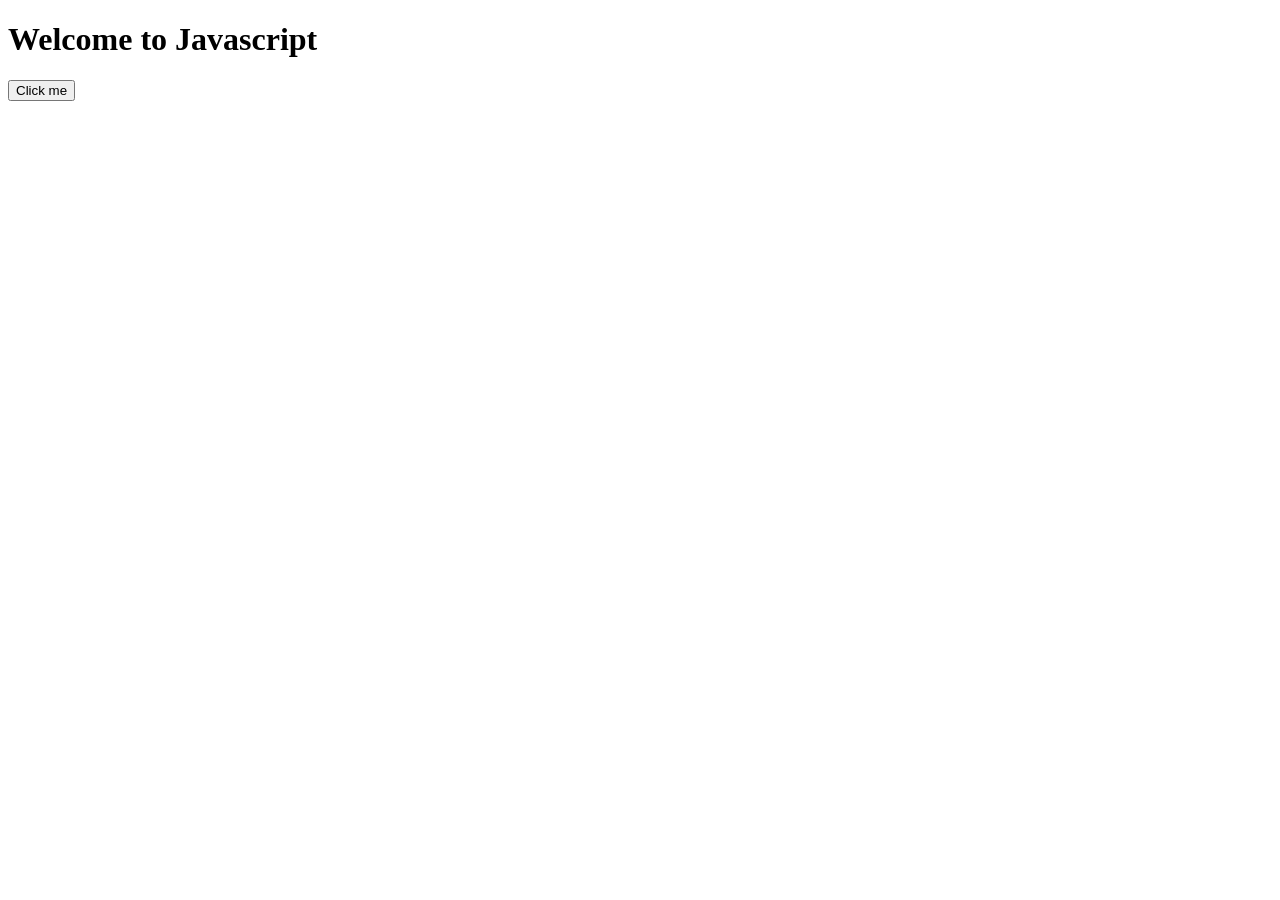
<file: index.html>
<!DOCTYPE html>
<html lang="en">
<head>
    <meta charset="UTF-8">
    <meta name="viewport" content="width=device-width, initial-scale=1.0">
    <title>Javascript Tutorial</title>
</head>
<body>
    <h1>Welcome to Javascript</h1>
    <!--inline javascript-->
    <button onclick="alert('Hello world')">Click me</button>

    <script>
        //alert("Hello world javasript")
    </script>

    <script src="/script.js"></script>
</body>
</html>
</file>
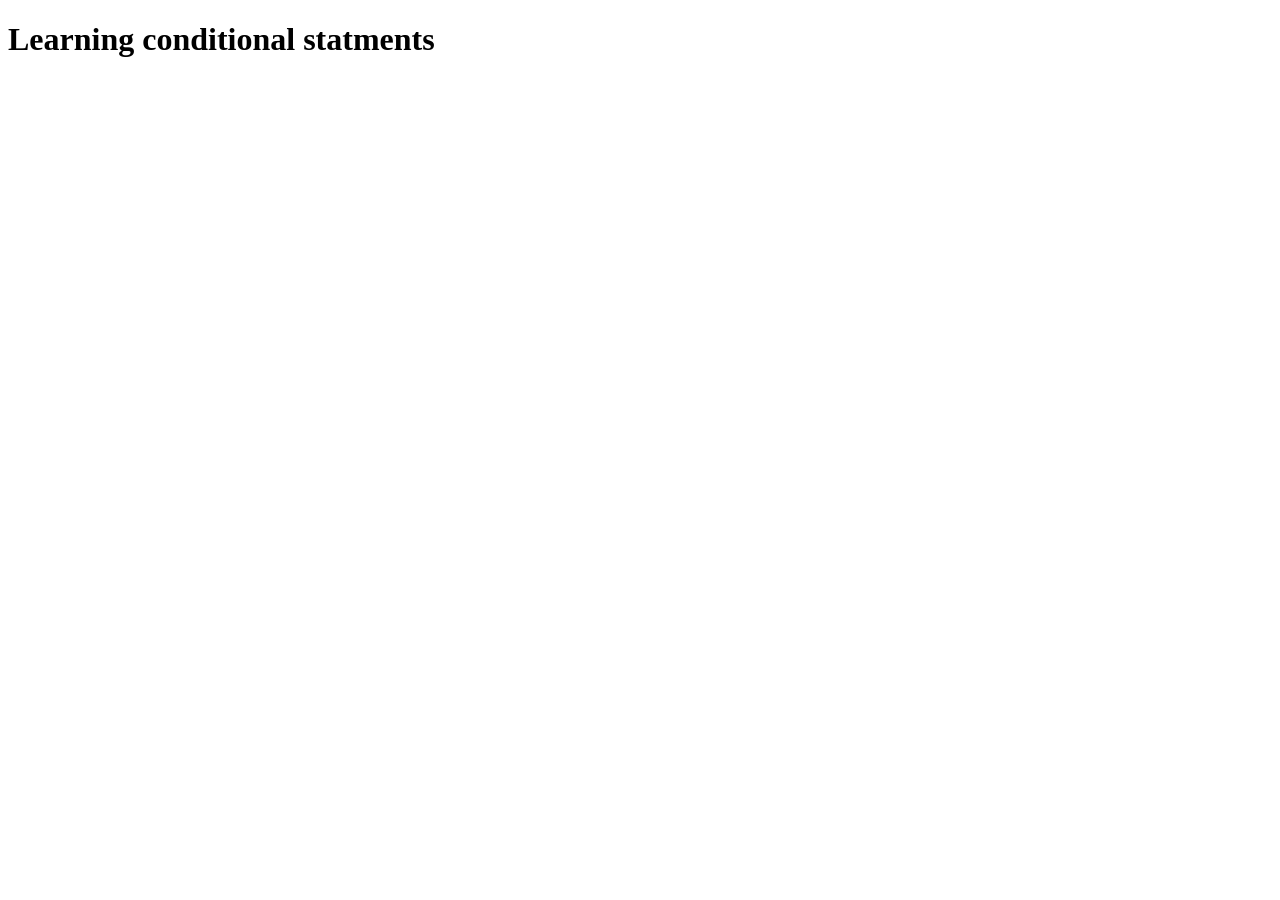
<file: Conditional Statments/index.html>
<!DOCTYPE html>
<html lang="en">
<head>
    <meta charset="UTF-8">
    <meta name="viewport" content="width=device-width, initial-scale=1.0">
    <title>Conditional statments</title>
    <script src="script.js"></script>
</head>
<body>
    <h1>Learning conditional statments</h1>
    <p></p>
    
</body>
</html>
</file>
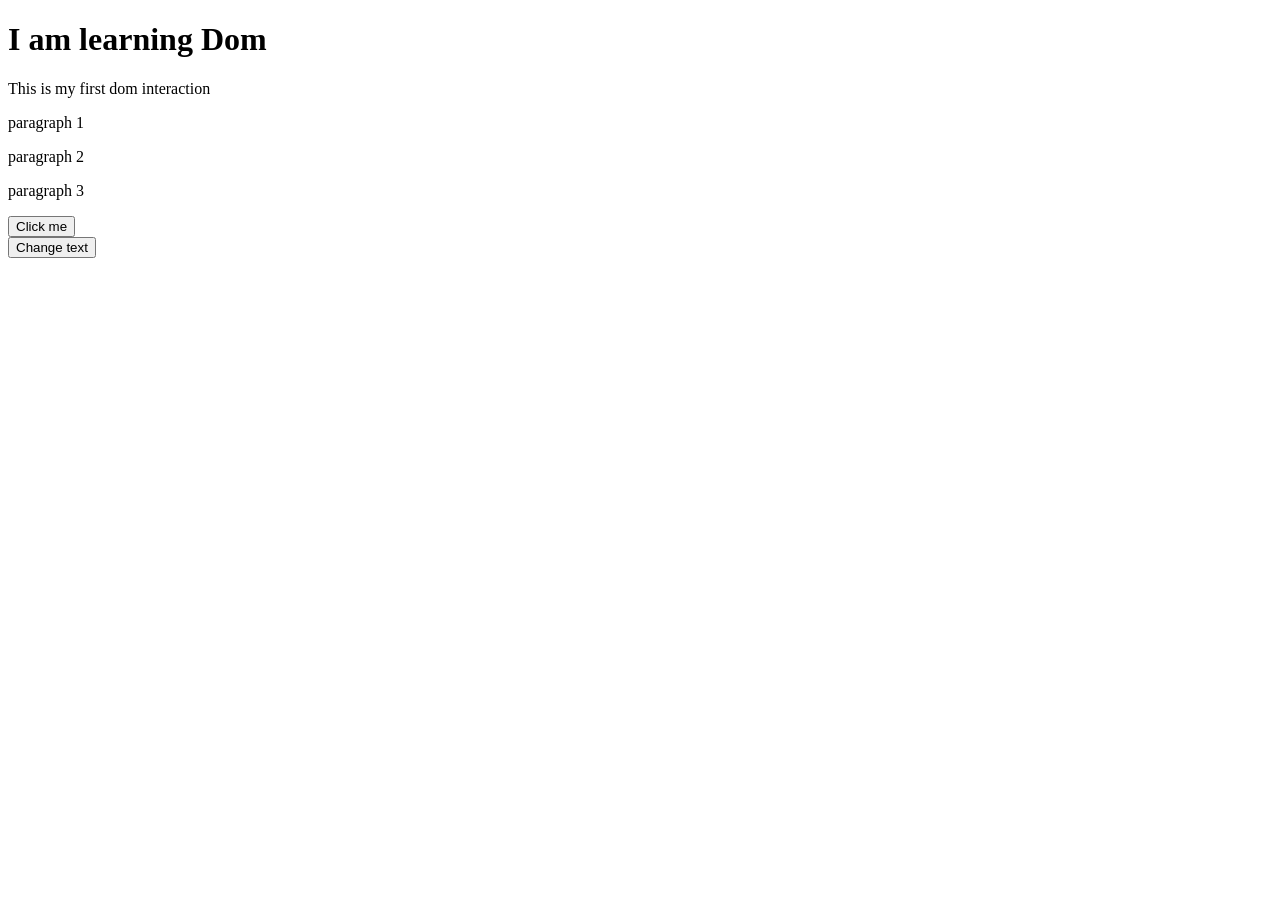
<file: DOM/index.html>
<!DOCTYPE html>
<html lang="en">
<head>
    <meta charset="UTF-8">
    <meta name="viewport" content="width=device-width, initial-scale=1.0">
    <title>Document Object Model</Object></title>
    <link rel="stylesheet" href="style.css">
</head>
<body>
    <h1 id="heading">I am learning Dom</h1>
    <p class="description">This is my first dom interaction</p>
    <p class="message">paragraph 1</p>
    <p class="message">paragraph 2</p>
    <p class="message">paragraph 3</p>
    <button onclick="addElement()">Click me</button>
    <div id="container"></div>

   <button onclick="changeColor()">Change text</button> 
   <div id="result"></div>

   </div>
    <script src="/script.js"></script>
</body>
</html>
</file>
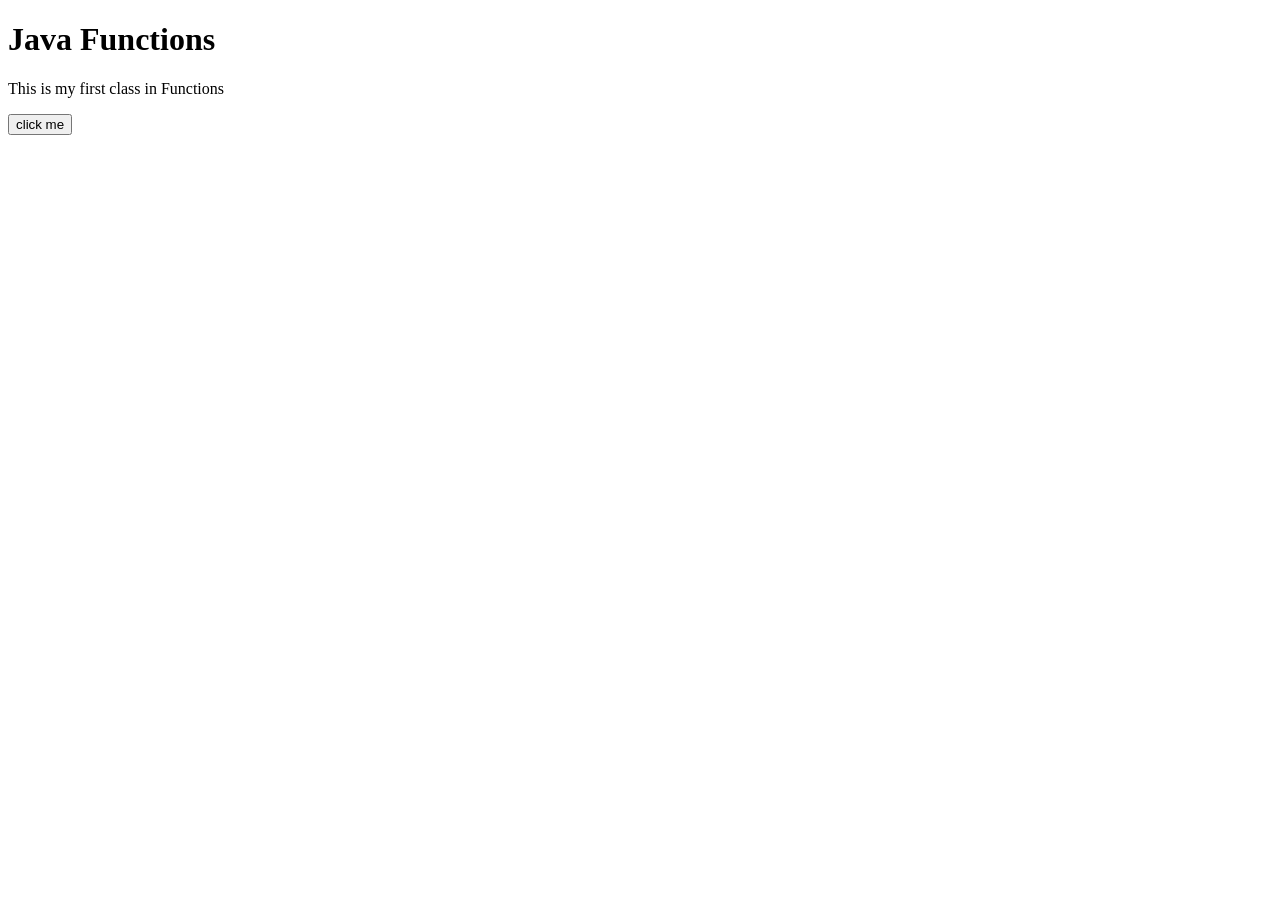
<file: Function/index.html>
<!DOCTYPE html>
<html lang="en">
<head>
    <meta charset="UTF-8">
    <meta name="viewport" content="width=device-width, initial-scale=1.0">
    <title>Functiont</title>
</head>
<body>
    <h1>Java Functions</h1>
    <p>This is my first class in Functions</p>
    <button onclick="">click me</button>
    <script src="script.js"></script>
    
</body>
</html>
</file>
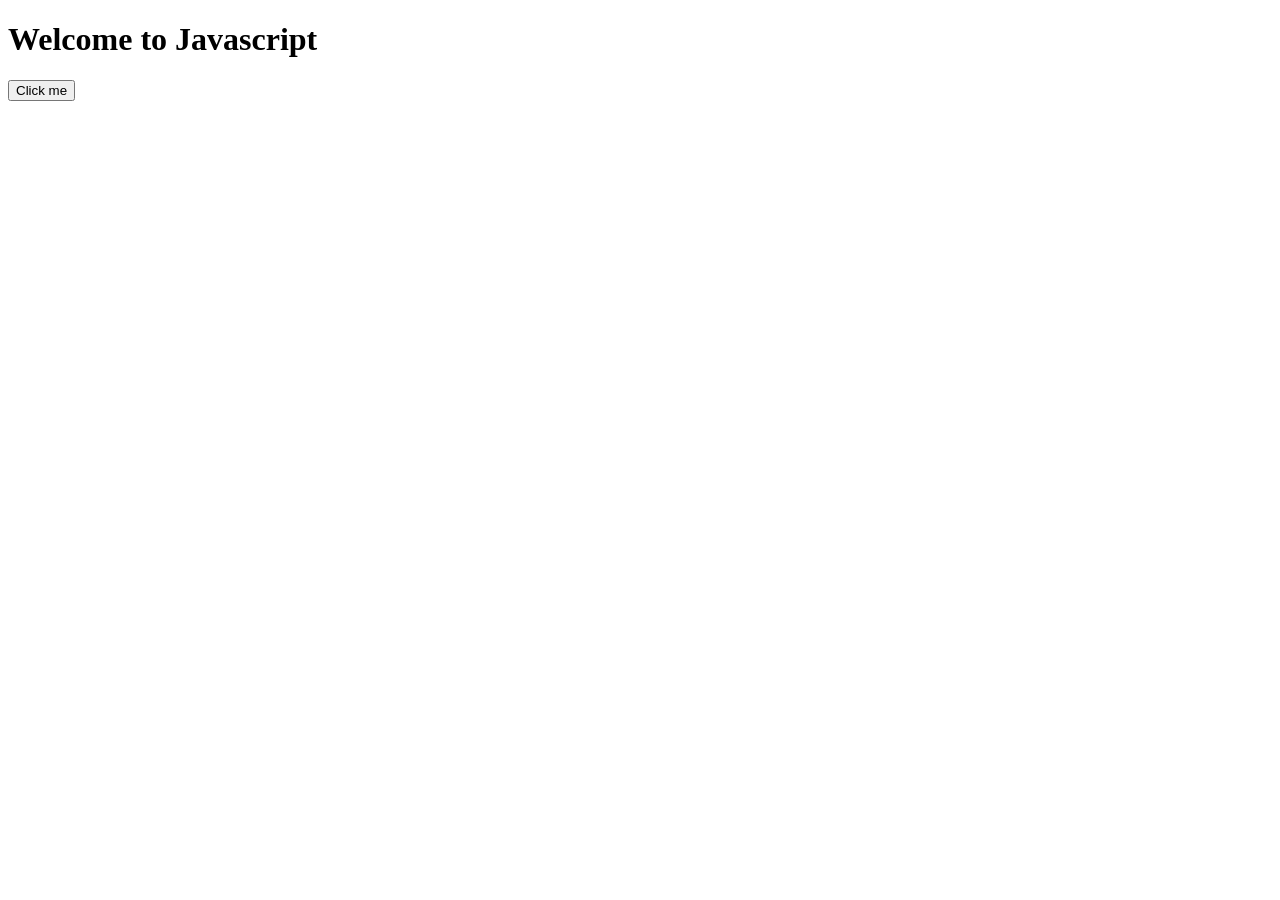
<file: Intro/index.html>
<!DOCTYPE html>
<html lang="en">
<head>
    <meta charset="UTF-8">
    <meta name="viewport" content="width=device-width, initial-scale=1.0">
    <title>Javascript Tutorial</title>
</head>
<body>
    <h1>Welcome to Javascript</h1>
    <!--inline javascript-->
    <button onclick="alert('Hello world')">Click me</button>

    <script>
        alert("Hello world javasript")
    </script>

    <script src="/script.js"></script>
</body>
</html>
</file>
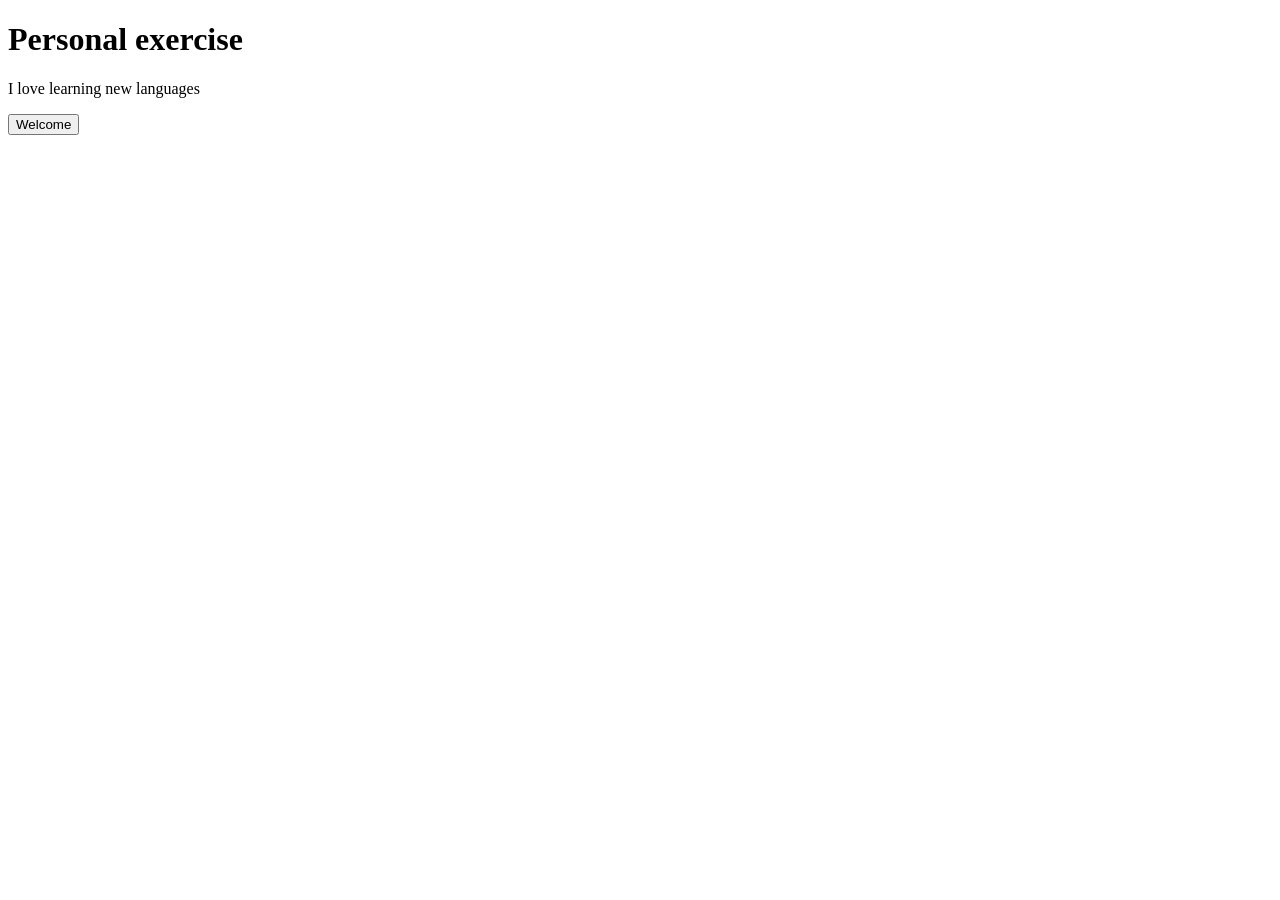
<file: practical exercise 2/index.html>
<!DOCTYPE html>
<html lang="en">
<head>
    <meta charset="UTF-8">
    <meta name="viewport" content="width=device-width, initial-scale=1.0">
    <title>Practise exercise 2</title>
</head>
<body>
    <h1>Personal exercise</h1>
    <p>I love learning new languages</p>
     <button onclick="alert('Welcome to our java sript class!')">Welcome</button>
     <script src="script.js"></script>
    
</body>
</html>
</file>
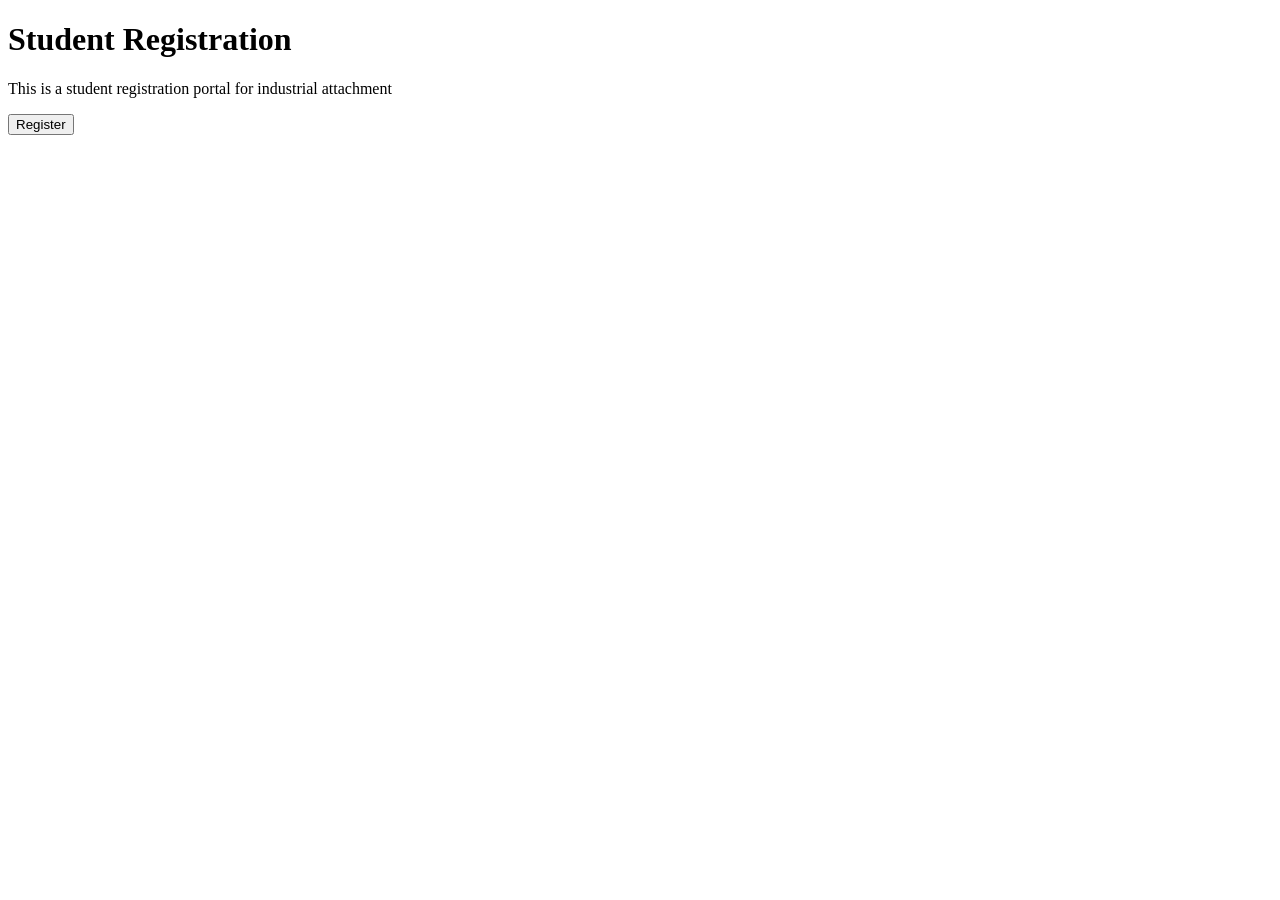
<file: practicalexercise 3/index.html>
<!DOCTYPE html>
<html lang="en">
<head>
    <meta charset="UTF-8">
    <meta name="viewport" content="width=device-width, initial-scale=1.0">
    <title>practical exercise 3</title>
</head>
<body>
    <h1>Student Registration</h1>
    <p>This is a student registration portal for industrial attachment</p>
    <button onclick="welcomeStudent()">Register</button>
    <script src="script.js"></script>
    
</body>
</html>
</file>
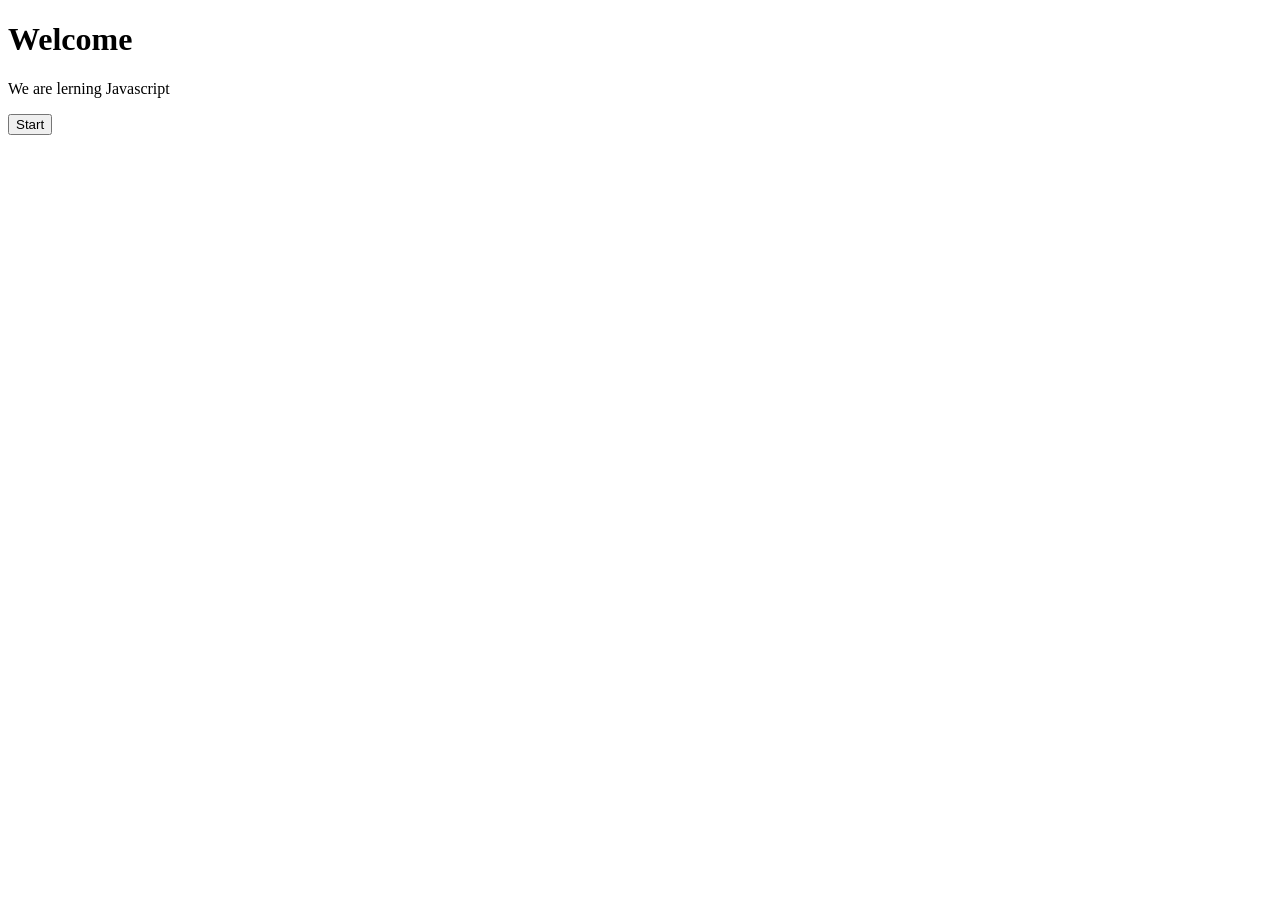
<file: practise exercise 1/index.html>
<!DOCTYPE html>
<html lang="en">
<head>
    <meta charset="UTF-8">
    <meta name="viewport" content="width=device-width, initial-scale=1.0">
    <title>Practical Exercise 1</title>
</head>
<body>
    <h1>Welcome</h1>
    <p>We are lerning Javascript</p>
    <button onclick="welcomeStudent()">Start</button>
    <script src="/practise exercise 1/script.js"></script>
</body>
</html>
</file>
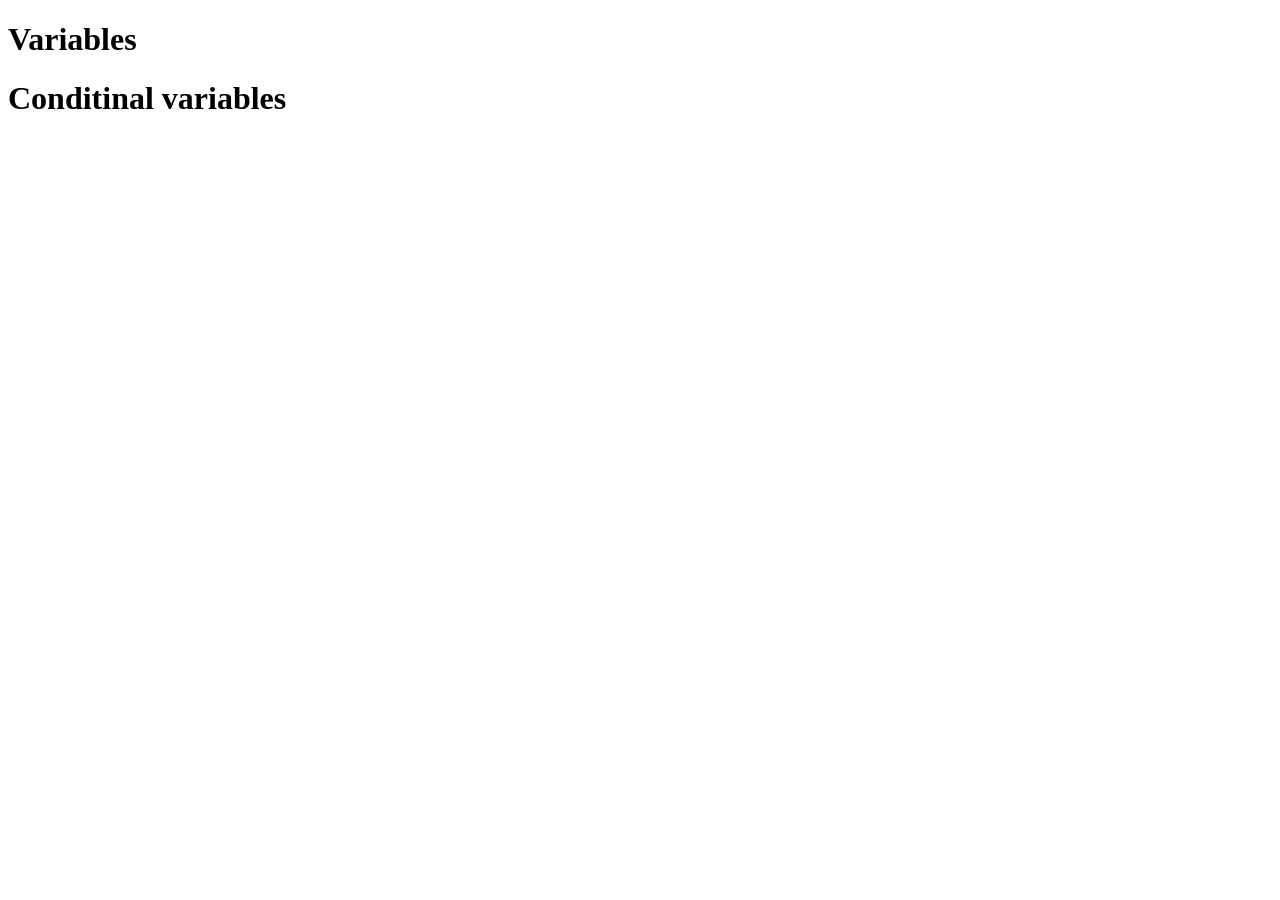
<file: Variables data types/index.html>
<!DOCTYPE html>
<html lang="en">
<head>
    <meta charset="UTF-8">
    <meta name="viewport" content="width=device-width, initial-scale=1.0">
    <title>Learning variables</title>
</head>
<body><H1>Variables</H1>
    <script src="script.js"></script>
    <h1>Conditinal variables</h1>

    
</body>
</html>
</file>
<file: DOM/style.css>
/*CSS*/
.highlight{
    background-color: rgb(229, 255, 0);
    color: black
    padding;15px ;
    border-radius:4px ;
}
</file>
